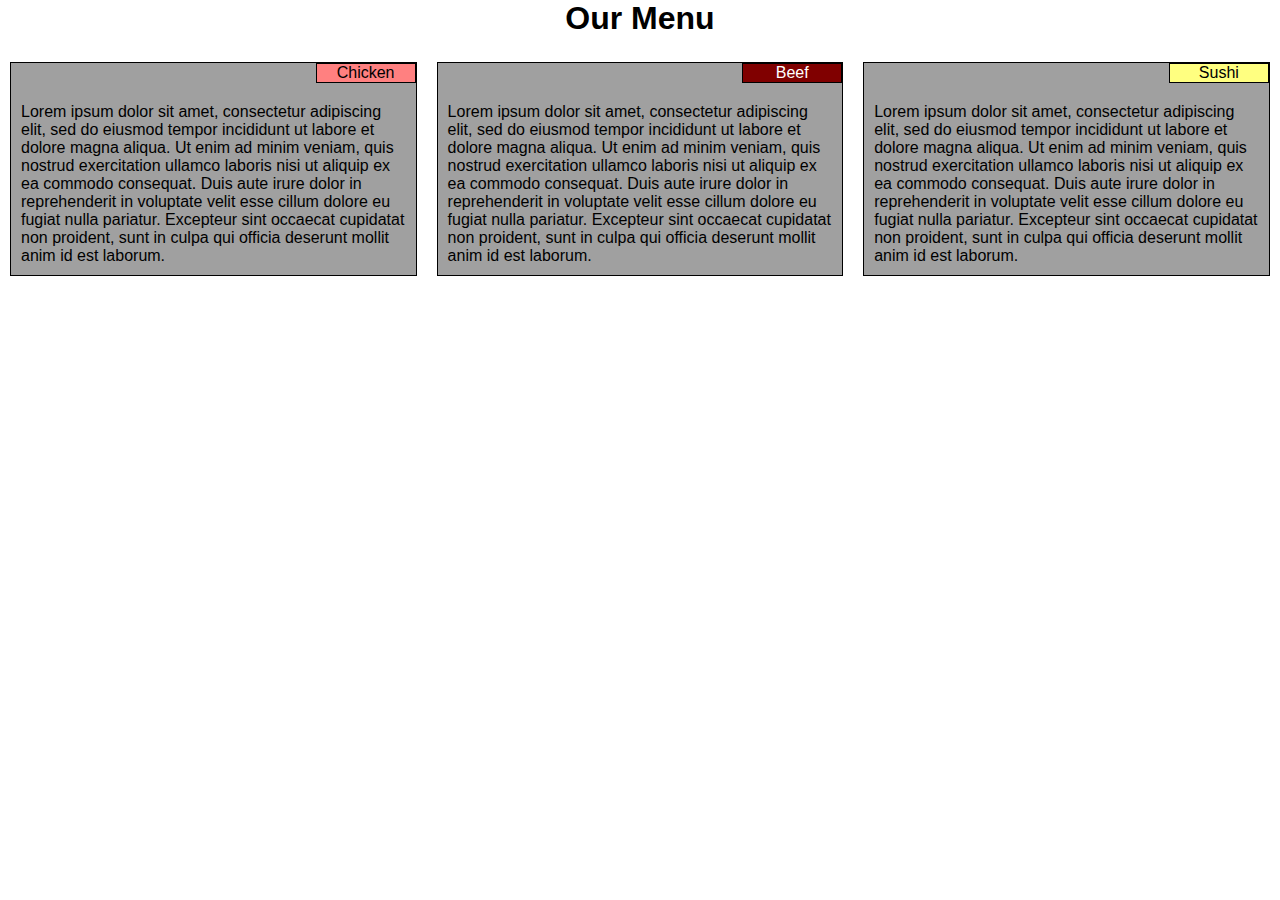
<file: module2assignment/index.html>
<!DOCTYPE html>
<html>
<head>
	<meta charset="utf-8">
	<meta name="viewport" content="width=device-width, initial-scale=1">
	<link rel="stylesheet" href="css/style.css">
	<title>Assignment Solution for Module 2</title>
</head>
<body>
	<h1>Our Menu</h1>
	<div class="col-lg-4 col-md-6 col-sm-12">
		<div class="contents">
			<div class="boxtitle chicken">Chicken</div>
	Lorem ipsum dolor sit amet, consectetur adipiscing elit, sed do eiusmod tempor incididunt ut labore et dolore magna aliqua. Ut enim ad minim veniam, quis nostrud exercitation ullamco laboris nisi ut aliquip ex ea commodo consequat. Duis aute irure dolor in reprehenderit in voluptate velit esse cillum dolore eu fugiat nulla pariatur. Excepteur sint occaecat cupidatat non proident, sunt in culpa qui officia deserunt mollit anim id est laborum.</div>
		</div>
	</div>
	<div class="col-lg-4 col-md-6 col-sm-12">
		<div class="contents">
			<div class="boxtitle beef">Beef</div>
	Lorem ipsum dolor sit amet, consectetur adipiscing elit, sed do eiusmod tempor incididunt ut labore et dolore magna aliqua. Ut enim ad minim veniam, quis nostrud exercitation ullamco laboris nisi ut aliquip ex ea commodo consequat. Duis aute irure dolor in reprehenderit in voluptate velit esse cillum dolore eu fugiat nulla pariatur. Excepteur sint occaecat cupidatat non proident, sunt in culpa qui officia deserunt mollit anim id est laborum.</div>
		</div>
	</div>
	<div class="col-lg-4 col-md-12 col-sm-12">
		<div class="contents">
			<div class="boxtitle sushi">Sushi</div>
	Lorem ipsum dolor sit amet, consectetur adipiscing elit, sed do eiusmod tempor incididunt ut labore et dolore magna aliqua. Ut enim ad minim veniam, quis nostrud exercitation ullamco laboris nisi ut aliquip ex ea commodo consequat. Duis aute irure dolor in reprehenderit in voluptate velit esse cillum dolore eu fugiat nulla pariatur. Excepteur sint occaecat cupidatat non proident, sunt in culpa qui officia deserunt mollit anim id est laborum.</div>
		</div>
	</div>
</body>
</html>
</file>
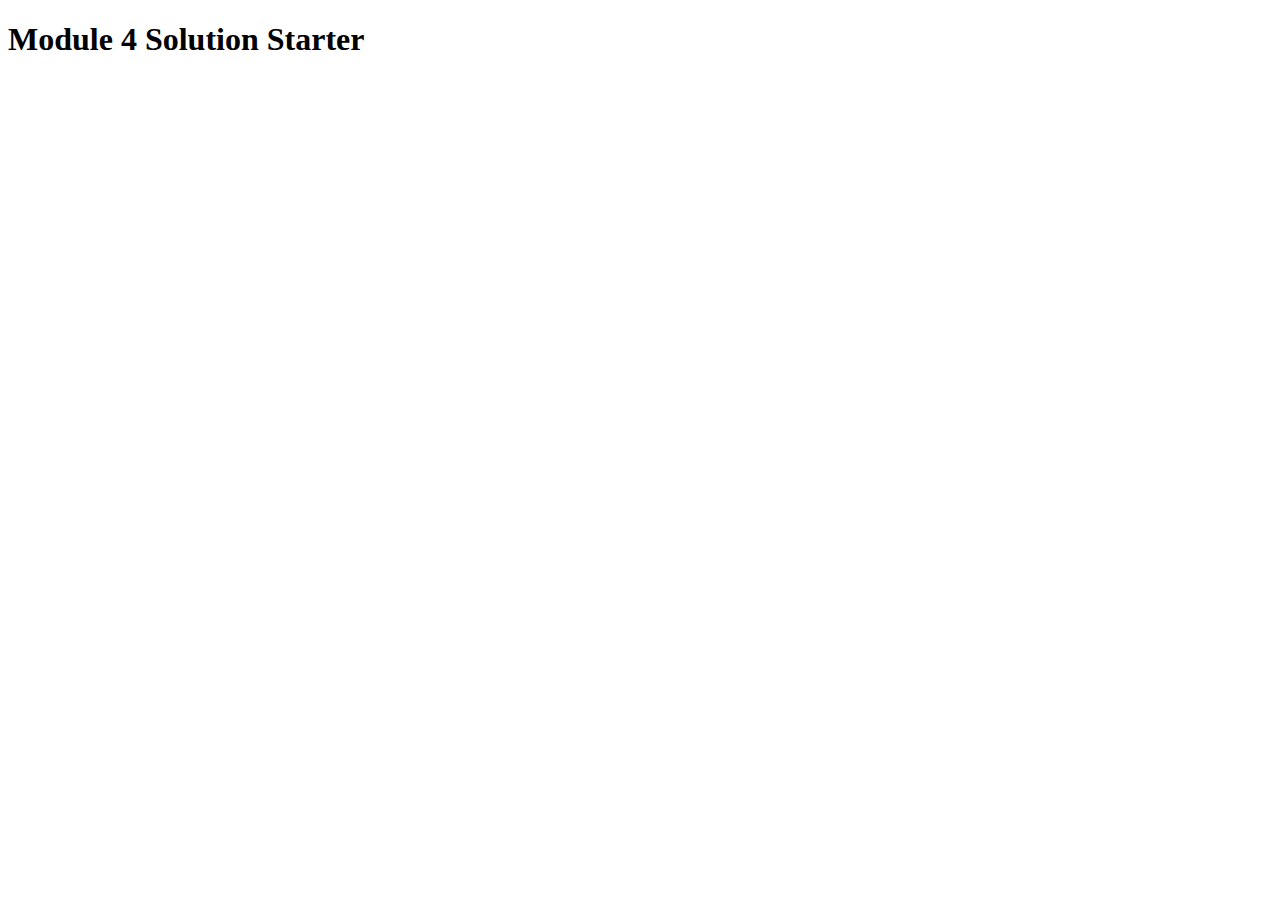
<file: module4-solution/index.html>
<!DOCTYPE html>
<html>
<head>
  <meta charset="utf-8">
  <title>Module 4 Solution Starter</title>
  <script>
    var names = []; // DO NOT REMOVE
  </script>
  <script src="SpeakHello.js"></script>
  <script src="SpeakGoodBye.js"></script>
  <script src="script.js"></script>
</head>
<body>
  <h1>Module 4 Solution Starter</h1>
</body>
</html>
</file>
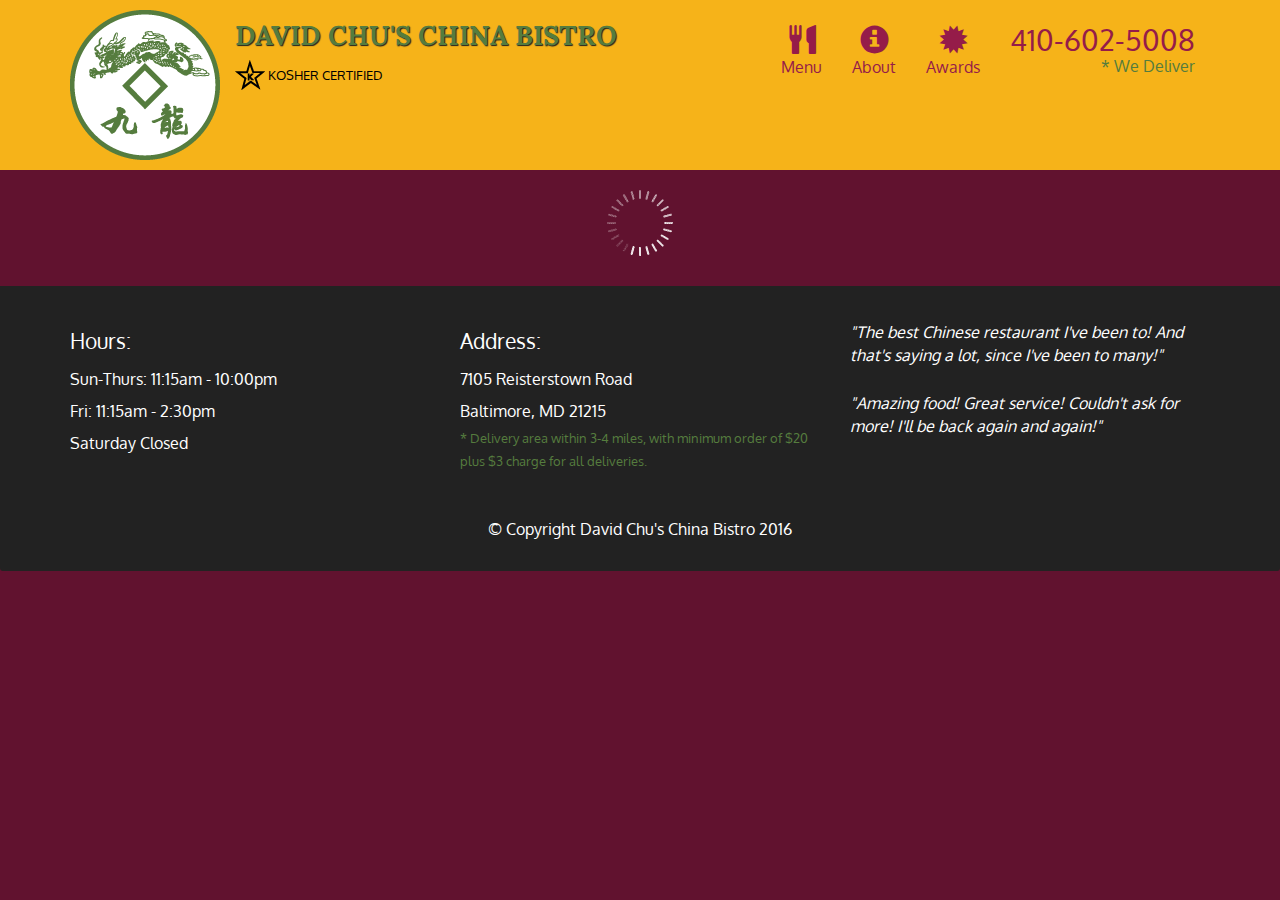
<file: module5-solution/index.html>
<!doctype html>
<html lang="en">
  <head>
    <meta charset="utf-8">
    <meta http-equiv="X-UA-Compatible" content="IE=edge">
    <meta name="viewport" content="width=device-width, initial-scale=1">
    <title>David Chu's China Bistro</title>
    <link rel="stylesheet" href="css/bootstrap.min.css">
    <link rel="stylesheet" href="css/styles.css">
    <link href='https://fonts.googleapis.com/css?family=Oxygen:400,300,700' rel='stylesheet' type='text/css'>
    <link href='https://fonts.googleapis.com/css?family=Lora' rel='stylesheet' type='text/css'>
  </head>
<body>
  <header>
    <nav id="header-nav" class="navbar navbar-default">
      <div class="container">
        <div class="navbar-header">
          <a href="index.html" class="pull-left visible-md visible-lg">
            <div id="logo-img" alt="Logo image"></div>
          </a>

          <div class="navbar-brand">
            <a href="index.html"><h1>David Chu's China Bistro</h1></a>
            <p>
              <img src="images/star-k-logo.png" alt="Kosher certification">
              <span>Kosher Certified</span>
            </p>
          </div>

          <button id="navbarToggle" type="button" class="navbar-toggle collapsed" data-toggle="collapse" data-target="#collapsable-nav" aria-expanded="false">
            <span class="sr-only">Toggle navigation</span>
            <span class="icon-bar"></span>
            <span class="icon-bar"></span>
            <span class="icon-bar"></span>
          </button>
        </div>
        
        <div id="collapsable-nav" class="collapse navbar-collapse">
           <ul id="nav-list" class="nav navbar-nav navbar-right">
            <li id="navHomeButton" class="visible-xs active">
              <a href="index.html">
                <span class="glyphicon glyphicon-home"></span> Home</a>
            </li>
            <li id="navMenuButton">
              <a href="#" onclick="$dc.loadMenuCategories();">
                <span class="glyphicon glyphicon-cutlery"></span><br class="hidden-xs"> Menu</a>
            </li>
            <li>
              <a href="#">
                <span class="glyphicon glyphicon-info-sign"></span><br class="hidden-xs"> About</a>
            </li>
            <li>
              <a href="#">
                <span class="glyphicon glyphicon-certificate"></span><br class="hidden-xs"> Awards</a>
            </li>
            <li id="phone" class="hidden-xs">
              <a href="tel:410-602-5008">
                <span>410-602-5008</span></a><div>* We Deliver</div>
            </li>
          </ul><!-- #nav-list -->
        </div><!-- .collapse .navbar-collapse -->
      </div><!-- .container -->
    </nav><!-- #header-nav -->
  </header>

  <div id="call-btn" class="visible-xs">
    <a class="btn" href="tel:410-602-5008">
    <span class="glyphicon glyphicon-earphone"></span>
    410-602-5008
    </a>
  </div>
  <div id="xs-deliver" class="text-center visible-xs">* We Deliver</div>

  <div id="main-content" class="container"></div>

  <footer class="panel-footer">
    <div class="container">
      <div class="row">
        <section id="hours" class="col-sm-4">
          <span>Hours:</span><br>
          Sun-Thurs: 11:15am - 10:00pm<br>
          Fri: 11:15am - 2:30pm<br>
          Saturday Closed
          <hr class="visible-xs">
        </section>
        <section id="address" class="col-sm-4">
          <span>Address:</span><br>
          7105 Reisterstown Road<br>
          Baltimore, MD 21215
          <p>* Delivery area within 3-4 miles, with minimum order of $20 plus $3 charge for all deliveries.</p>
          <hr class="visible-xs">
        </section>
        <section id="testimonials" class="col-sm-4">
          <p>"The best Chinese restaurant I've been to! And that's saying a lot, since I've been to many!"</p>
          <p>"Amazing food! Great service! Couldn't ask for more! I'll be back again and again!"</p>
        </section>
      </div>
      <div class="text-center">&copy; Copyright David Chu's China Bistro 2016</div>
    </div>
  </footer>

  <!-- jQuery (Bootstrap JS plugins depend on it) -->
  <script src="js/jquery-2.1.4.min.js"></script>
  <script src="js/bootstrap.min.js"></script>
  <script src="js/ajax-utils.js"></script>
  <script src="js/script.js"></script>
</body>
</html>
</file>
<file: module2assignment/css/style.css>
* {
  box-sizing: border-box;
  margin: 0;
  padding: 0;
  font-family: sans-serif;
}
h1 {
  margin-bottom: 15px;
  text-align: center;
}

div {
  position: relative;
}

div.contents {
  border: 1px solid black;
  background-color: #a0a0a0;
  margin: 10px;  
  padding-left: 10px;
  padding-right: 10px;
  padding-bottom: 10px;
  padding-top: 40px;
}

div.boxtitle {
  position: absolute;
  top: 0;
  right: 0;
  border: 1px solid black;
  width: 100px;
  text-align: center;
}

div.chicken {
  background-color: #ff8080;
}

div.beef {
  background-color: #800000;
  color: white;
}

div.sushi {
  background-color: #ffff80;
}

/* Simple Responsive Framework. */
.row {
  width: 100%;
}
/********** Large devices only **********/
@media (min-width: 992px) {
  .col-lg-1, .col-lg-2, .col-lg-3, .col-lg-4, .col-lg-5, .col-lg-6, .col-lg-7, .col-lg-8, .col-lg-9, .col-lg-10, .col-lg-11, .col-lg-12 {
    float: left;
  }
  .col-lg-4 {
    width: 33.33%;
  }
}
/********** Medium devices only **********/
@media (min-width: 768px) and (max-width: 991px) {
  .col-md-1, .col-md-2, .col-md-3, .col-md-4, .col-md-5, .col-md-6, .col-md-7, .col-md-8, .col-md-9, .col-md-10, .col-md-11, .col-md-12 {
    float: left;
  }
  .col-md-6 {
    width: 50%;
  }
  .col-md-12 {
    width: 100%;
  }
}

/********** Small devices only **********/
@media (max-width: 767px) {
  .col-sm-12{
    float: left;
  }
  .col-sm-12 {
    width: 100%;
  }
}
</file>
<file: module5-solution/css/styles.css>
body {
  font-size: 16px;
  color: #fff;
  background-color: #61122f;
  font-family: 'Oxygen', sans-serif;
}

/** HEADER **/
#header-nav {
  background-color: #f6b319;
  border-radius: 0;
  border: 0;
}

#logo-img {
  background: url('../images/restaurant-logo_large.png') no-repeat;
  width: 150px;
  height: 150px;
  margin: 10px 15px 10px 0;
}

.navbar-brand {
  padding-top: 25px;
}
.navbar-brand h1 { /* Restaurant name */
  font-family: 'Lora', serif;
  color: #557c3e;
  font-size: 1.5em;
  text-transform: uppercase;
  font-weight: bold;
  text-shadow: 1px 1px 1px #222;
  margin-top: 0;
  margin-bottom: 0;
  line-height: .75;
}
.navbar-brand a:hover, .navbar-brand a:focus {
  text-decoration: none;
}
.navbar-brand p { /* Kosher cert */
  color: #000;
  text-transform: uppercase;
  font-size: .7em;
  margin-top: 15px;
}
.navbar-brand p span { /* Star-K */
  vertical-align: middle;
}

#nav-list {
  margin-top: 10px;
}
#nav-list a {
  color: #951C49;
  text-align: center;
}
#nav-list a:hover {
  background: #E7E7E7;
}
#nav-list a span {
  font-size: 1.8em;
}

#phone {
  margin-top: 5px;
}
#phone a { /* Phone number */
  text-align: right;
  padding-bottom: 0;
}
#phone div { /* We Deliver */
  color: #557c3e;
  text-align: right;
  padding-right: 15px;
}

.navbar-header button.navbar-toggle, .navbar-header .icon-bar {
  border: 1px solid #61122f;
}
.navbar-header button.navbar-toggle {
  clear: both;
  margin-top: -30px;
}
/* END HEADER */

/* FOOTER */
.panel-footer {
  margin-top: 30px;
  padding-top: 35px;
  padding-bottom: 30px;
  background-color: #222;
  border-top: 0;
}
.panel-footer div.row {
  margin-bottom: 35px;
}
#hours, #address {
  line-height: 2;
}
#hours > span, #address > span {
  font-size: 1.3em;
}
#address p {
  color: #557c3e;
  font-size: .8em;
  line-height: 1.8;
}
#testimonials {
  font-style: italic;
}
#testimonials p:nth-child(2) {
  margin-top: 25px;
}
/* END FOOTER */



/* HOME PAGE */
.container .jumbotron {
  box-shadow: 0 0 50px #3F0C1F;
  border: 2px solid #3F0C1F;
}

#menu-tile, #specials-tile, #map-tile {
  height: 250px;
  width: 100%;
  margin-bottom: 15px;
  position: relative;
  border: 2px solid #3F0C1F;
  overflow: hidden;
}
#menu-tile:hover, #specials-tile:hover, #map-tile:hover {
  box-shadow: 0 1px 5px 1px #cccccc;
}
#menu-tile {
  background: url('../images/menu-tile.jpg') no-repeat;
  background-position: center;
}
#specials-tile {
  background: url('../images/specials-tile.jpg') no-repeat;
  background-position: center;
}
#menu-tile span, #specials-tile span, #map-tile span {
  position: absolute;
  bottom: 0;
  right: 0;
  width: 100%;
  text-align: center;
  font-size: 1.6em;
  text-transform: uppercase;
  background-color: #000;
  color: #fff;
  opacity: .8;
}
/* END HOME PAGE */

/* MENU CATEGORIES PAGE */
.category-tile { 
  position: relative;
  border: 2px solid #3F0C1F;
  overflow: hidden;
  width: 200px;
  height: 200px;
  margin: 0 auto 15px;
}
.category-tile span {
  position: absolute;
  bottom: 0;
  right: 0;
  width: 100%;
  text-align: center;
  font-size: 1.2em;
  text-transform: uppercase;
  background-color: #000;
  color: #fff;
  opacity: .8;
}
.category-tile:hover {
  box-shadow: 0 1px 5px 1px #cccccc;
}

#menu-categories-title + div {
  margin-bottom: 50px;
}
/* END MENU CATEGORIES PAGE */

/* SINGLE CATEGORY PAGE */
.menu-item-tile {
  margin-bottom: 25px;
}
.menu-item-tile hr {
  width: 80%;
}
.menu-item-tile .menu-item-price {
  font-size: 1.1em;
  text-align: right;
  margin-top: -15px;
  margin-right: -15px;
}
.menu-item-tile .menu-item-price span {
  font-size: .6em;
}
.menu-item-photo {
  position: relative;
  border: 2px solid #3F0C1F; 
  overflow: hidden;
  padding: 0;
  margin-right: -15px;
  margin-left: auto;
  margin-bottom: 20px;
  max-width: 250px;
}
.menu-item-photo div {
  position: absolute;
  bottom: 0;
  right: 0;
  width: 80px;
  background-color: #557c3e;
  text-align: center;
}
.menu-item-description {
  padding-right: 30px;
}
h3.menu-item-title {
  margin: 0 0 10px;
}
.menu-item-details {
  font-size: .9em;
  font-style: italic;
}
/* END SINGLE CATEGORY PAGE */


/********** Large devices only **********/
@media (min-width: 1200px) {
  .container .jumbotron {
    background: url('../images/jumbotron_1200.jpg') no-repeat;
    height: 675px;
  }
}

/********** Medium devices only **********/
@media (min-width: 992px) and (max-width: 1199px) {
  /* Header */
  #logo-img {
    background: url('../images/restaurant-logo_medium.png') no-repeat;
    width: 100px;
    height: 100px;
    margin: 5px 5px 5px 0;
  }
  /* End Header */

  /* Home Page */
  .container .jumbotron {
    background: url('../images/jumbotron_992.jpg') no-repeat;
    height: 558px;
  }
  /* End Home Page */
}

/********** Small devices only **********/
@media (min-width: 768px) and (max-width: 991px) {
  /* Home Page */
  .container .jumbotron {
    background: url('../images/jumbotron_768.jpg') no-repeat;
    height: 432px;
  }
  /* End Home Page */
}

/********** Extra small devices only **********/
@media (max-width: 767px) {
  /* Header */
  .navbar-brand {
    padding-top: 10px;
    height: 80px;
  }
  .navbar-brand h1 { /* Restaurant name */
    padding-top: 10px;
    font-size: 5vw; /* 1vw = 1% of viewport width */
  }
  .navbar-brand p { /* Kosher cert */
    font-size: .6em;
    margin-top: 12px;
  }
  .navbar-brand p img { /* Star-K */
    height: 20px;
  }

  #collapsable-nav a { /* Collapsed nav menu text */
    font-size: 1.2em;
  }
  #collapsable-nav a span { /* Collapsed nav menu glyph */
    font-size: 1em;
    margin-right: 5px;
  }

  #call-btn > a {
    font-size: 1.5em;
    display: block;
    margin: 0 20px;
    padding: 10px;
    border: 2px solid #fff;
    background-color: #f6b319;
    color: #951c49;
  }
  #xs-deliver {
    margin-top: 5px;
    font-size: .7em;
    letter-spacing: .1em;
    text-transform: uppercase;
  }
  /* End Header */

  /* Footer */
  .panel-footer section {
    margin-bottom: 30px;
    text-align: center;
  }
  .panel-footer section:nth-child(3) {
    margin-bottom: 0; /* margin already exists on the whole row */
  }
  .panel-footer section hr {
    width: 50%;
  }
  /* End Footer */

  /* Home Page */
  .container .jumbotron {
    margin-top: 30px;
    padding: 0;
  }
  #menu-tile, #specials-tile {
    width: 360px;
    margin: 0 auto 15px;
  }

  .menu-item-photo {
    margin-right: auto;
  }
  .menu-item-tile .menu-item-price {
    text-align: center;
  }
  .menu-item-description {
    text-align: center;;
  }
}


/********** Super extra small devices Only :-) (e.g., iPhone 4) **********/
@media (max-width: 479px) {
  /* Header */
  .navbar-brand h1 { /* Restaurant name */
    padding-top: 5px;
    font-size: 6vw;
  }
  /* End Header */
  
  /* Home page */
  #menu-tile, #specials-tile {
    width: 280px;
    margin: 0 auto 15px;
  }

  .col-xxs-12 {
    position: relative;
    min-height: 1px;
    padding-right: 15px;
    padding-left: 15px;
    float: left;
    width: 100%;
  }
}
</file>
